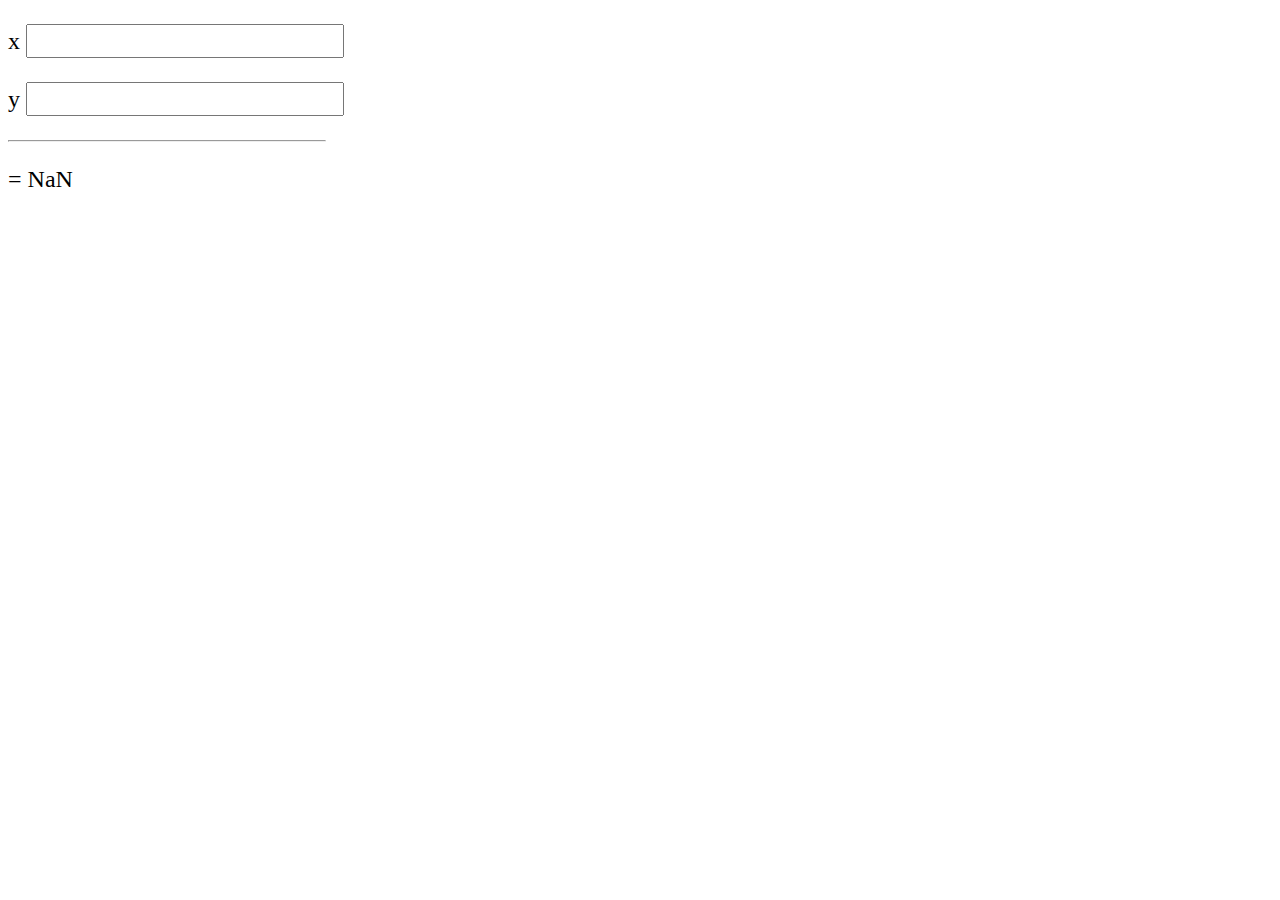
<file: calculator.html>
<!DOCTYPE html>
<html lang="en">
<head>
    <meta charset="UTF-8">
    <title>Calculator</title>
    <link rel="stylesheet" href="site.css">
</head>
<body>
    <div id="myCalc">
        <p><label>x <input type="number" id="calc-x-input"></label></p>
        <p><label>y <input type="number" id="calc-y-input"></label></p>
        <hr />
        <p>= <span id="calc-result"></span></p>
    </div>

    <script type="module" src="calculator.mjs"></script>
</body>
</html>
</file>
<file: site.css>
html, body, input
{
    font-size: 24px;
}

hr
{
    width: 25%;
    margin: 0;
}
</file>
